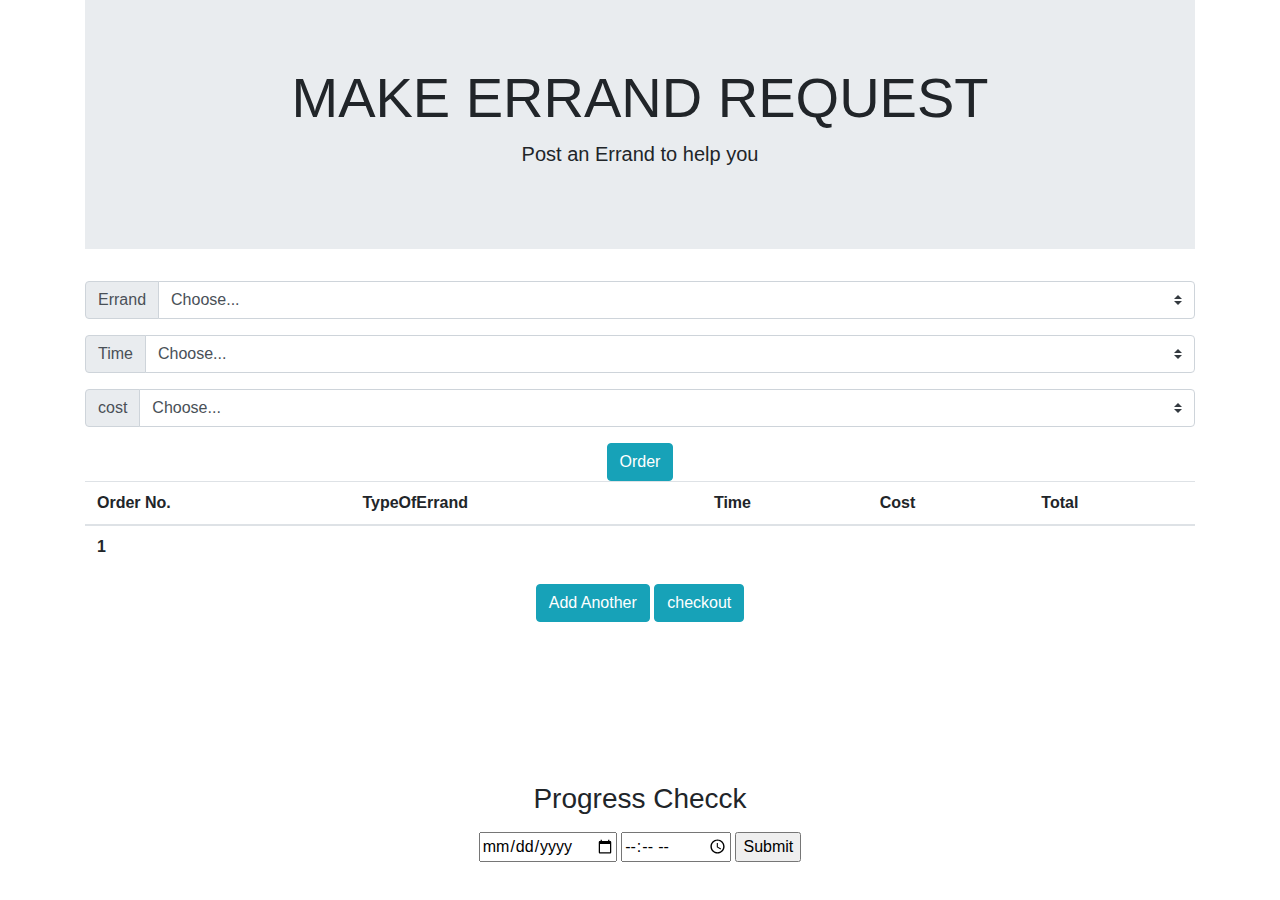
<file: index.html>
<!DOCTYPE <!DOCTYPE html>
<html>
<head>
    <meta charset="utf-8" />
    <meta http-equiv="X-UA-Compatible" content="IE=edge">
    <title>Errand</title>
    <meta name="viewport" content="width=device-width, initial-scale=1">
    <link rel="stylesheet" type="text/css" media="screen" href="css/bootstrap.css" />
    <link rel="stylesheet" type="text/css" media="screen" href="css/styles.css" />
    <script src="js/jquery-3.4.1.js"></script>
    <script src="js/scripts.js"></script>
</head>
<body>
    <div class="container">
        <div class="jumbotron jumbotron-fluid">
            <div class="container">
              <h1 class="display-4">MAKE ERRAND REQUEST</h1>
              <p class="lead">Post an Errand to help you</p>
            </div>
          </div>

        <div>
            <div class="input-group mb-3">
                <div class="input-group-prepend">
                  <label class="input-group-text" for="inputGroupSelect01">Errand</label>
                </div>
                <select class="custom-select" id="Errand">
                  <option selected>Choose...</option>
                  <option value="1">Book keeping</option>
                  <option value="2">Data entry</option>
                  <option value="3">propsal writing</option>
                </select>
              </div>
        </div>
        <div >
            <div class="input-group mb-3">
                <div class="input-group-prepend">
                  <label class="input-group-text" for="inputGroupSelect01">Time</label>
                </div>
                <select class="custom-select" id="Days">
                  <option selected>Choose...</option>
                  <option value="1 days">1 days</option>
                  <option value="2 days">2 days</option>
                  <option value="3 days">3 days</option>
                </select>
              </div>
        </div>
        <div >
            <div class="input-group mb-3">
                <div class="input-group-prepend">
                  <label class="input-group-text" for="inputGroupSelect01">cost</label>
                </div>
                <select class="custom-select" id="Pay">
                  <option selected>Choose...</option>
                  <option value="500">1day</option>
                  <option value="1000">2days</option>
                  <option value="1500">3 days </option>
                </select>
              </div>
        </div>
        <div class="text-center">
            <button class="btn btn-info order" type="submit">Order</button>
        </div>
        <table class="table">
            <thead>
              <tr>
                <th scope="col">Order No.</th>
                <th scope="col">TypeOfErrand</th>
                <th scope="col">Time</th>
                <th scope="col">Cost</th>
                <th scope="col">Total</th>
              </tr>
            </thead>
            <tbody id="Job">
              <tr>
                <th scope="row">1</th>
                <td id="typeOfErrand"></td>
                <td id="Time"></td>
                <td id="Cost"></td>
                <td id="Total"></td>
              </tr>
            </tbody>
          </table>
        <div class="text-center">
           
          <button class="btn btn-info add-Job" type="submit">Add Another</button>
          <button class="btn btn-info add-Job" type="submit">checkout</button>
        </div>
       <div id="progress">
         <h3>Progress Checck</h3>

                  <p id="time"></p>
              <form>
                  <input type="date" required placeholder="month/date/year">
                  <input type="time" required hours:minutes:am,pm>
                  <input type="submit">
              </form>
              <span></span>
       </div>
          
    </div>
</body>
</html>
</file>
<file: css/styles.css>
body{
  text-align: center;
  
}

#progress{
  margin-top: 10rem;
}
</file>
